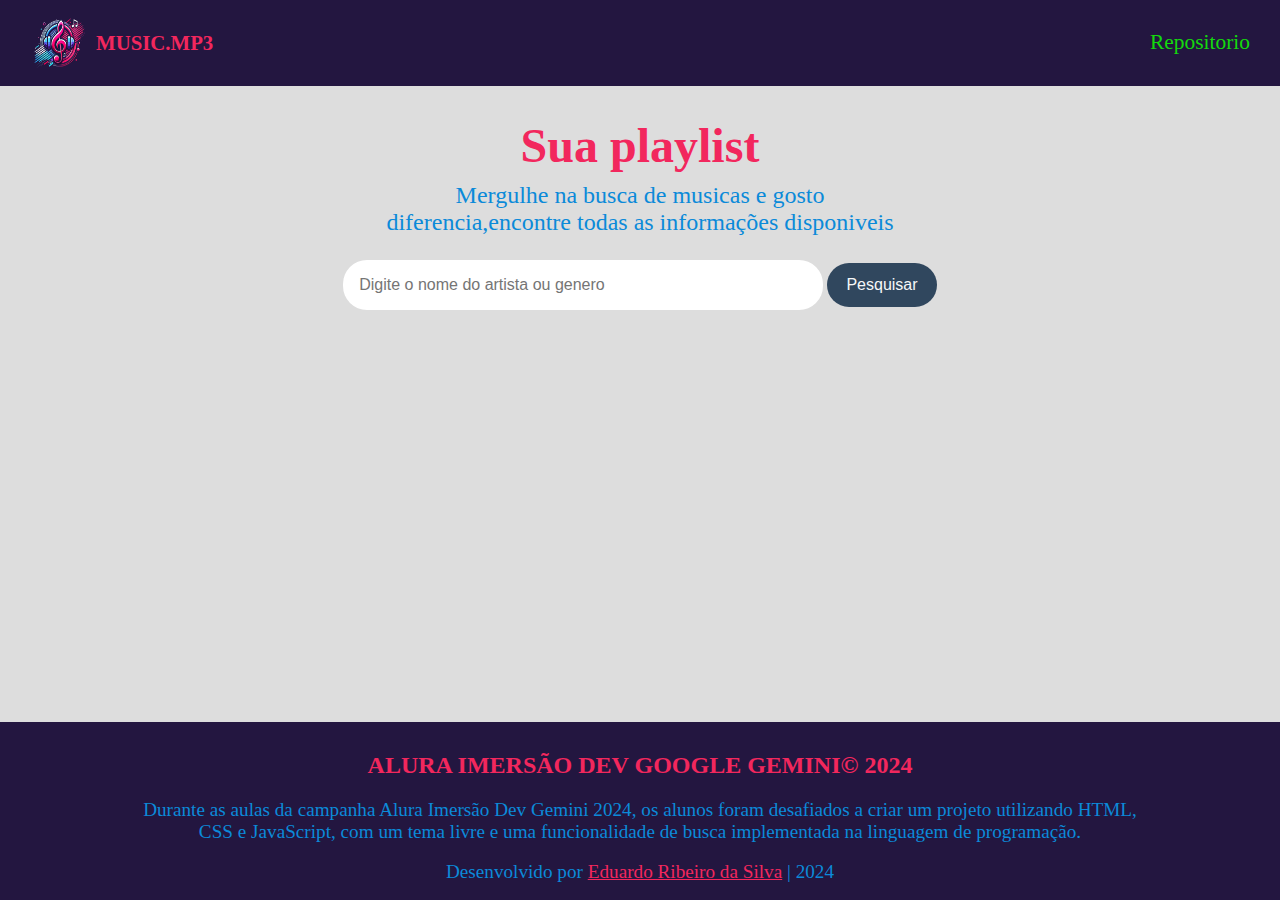
<file: index.html>
<!DOCTYPE html>
<html lang="pt-br">
<head>
    <meta charset="UTF-8">
    <meta name="viewport" content="width=device-width, initial-scale=1.0">
    <link rel="shortcut icon" type="image/jpg" href="imagens/icone.png"/>
    <link rel="stylesheet" href="estilos/style.css">
    
    <title>Music.mp3</title>
</head>
<body>
    <header>
        
        <a id="link-header" href="index.html">
            <span class="logo">
                <img class="icone" src="imagens/icone.png" alt="">
                <p>MUSIC.MP3</p>
            </span>
            <a id="repositorio" target="_blank" href="https://github.com/Edu1769">Repositorio</a>
        </a>
    </header>
    
    
    <main id="descricao-container">
        <section id="titulo">
            <h1> Sua playlist</h1>
            <p>Mergulhe na busca de musicas e gosto diferencia,encontre todas as informações disponiveis</p>
        </section>

        <section id="campoPesquisa">
            <input type="text" placeholder="Digite o nome do artista ou genero" id="campo-pesquisa">
            <button onclick="pesquisar()">Pesquisar</button>
        </section>

        <section id="descricao"></section>
    </main>

    <footer>
        <h2>ALURA IMERSÃO DEV GOOGLE GEMINI© 2024</h2>
        <p>Durante as aulas da campanha Alura Imersão Dev Gemini 2024, os alunos foram desafiados a criar um projeto utilizando HTML, CSS e JavaScript, com um tema livre e uma funcionalidade de busca implementada na linguagem de programação.</p><br>
        <p>Desenvolvido por <a target="_blank" href="https://github.com/Edu1769">Eduardo Ribeiro da Silva</a> | 2024</p>
    </footer>

    <script src="js/dados.js"></script>
    <script src="js/conteudo.js"></script>
    
</body>
</html>
</file>
<file: estilos/style.css>
body{
    position: relative;
    min-height: 100vh;
    margin: 0px;
    padding: 0px;
    background-color: #DDDDDD;
    font-family: Times, Times New Roman, serif
}
/* cabeçalho*/
header{
    padding: 10px;
    background-color: #231640;
    display: flex;
    justify-content: space-between;
    align-items: center;
}
#link-header{
    text-decoration: none;
}

.logo{
    display: flex;
    justify-content: center;
    text-align: center;
}
.logo p{
    margin-left: 10px;
    color: #F2275D;
    font-size: 1.3rem;
    font-weight: 800;
}
.icone{
    margin-left: 20px;
    width: 3.5rem;
}

#repositorio{
    color: #14D90D;
    font-size: 1.34rem;
    text-decoration: none;
    margin-right: 20px;
}
#repositorio:hover{
    text-decoration: underline;
}
/*------------- fim cabeçalho -------------*/




#titulo{
    margin: auto;
    text-align: center;
    width: 40vw;
    
}
#titulo h1{
    color: #F2275D;
    font-size: 3rem;
    margin-bottom: -15px;
}
#titulo p{
    color: #0B8AD9;
    font-size: 1.5rem;
}




#campoPesquisa {
    margin: auto; /* Espaçamento abaixo de cada seção */
    width: fit-content;
}

/* Estiliza os inputs dentro das seções */
#campoPesquisa input {
    width: 30rem; /* Largura dos inputs */
    border: none; /* Remove a borda padrão */
    padding: 1rem; /* Espaçamento interno */
    border-radius: 1.5rem; /* Borda arredondada */
    margin-bottom: 1rem; /* Espaçamento abaixo dos inputs */
    color: #45474B; /* Cor do texto */
    font-size: 1rem; /* Tamanho da fonte */
    box-sizing: border-box; /* Inclui padding e border na largura total */
}

/* Estiliza os botões dentro das seções */
#campoPesquisa button {
    padding: 0.8rem 1.2rem; /* Espaçamento interno do botão */
    border: none; /* Remove a borda padrão */
    border-radius: 1.5rem; /* Borda arredondada */
    background-color: #30475E; /* Cor de fundo do botão */
    color: #F5F7F8; /* Cor do texto do botão */
    font-size: 1rem; /* Tamanho da fonte */
    cursor: pointer; /* Muda o cursor para indicar que é clicável */
}

#error{
    width: 20PX;
}

/* css dos artistas exibidos na tela*/

#descricao-container{
    margin: auto;
    max-width: 70rem;
    padding-bottom: 20rem; 
}

.conteudo{
    border-radius: 6px;
    margin-top: 20px;
    text-align: center;
    font-size: 0.80rem;
    background-color: #231640;
    border: 1px solid #0B8AD9;
    width: 14rem;
    
}

.conteudo img{
    object-fit: cover;
    border-radius: 6px;
    width: 100%;
    height: 12rem;
}

.conteudo a{
    margin-bottom: 2px;
    text-decoration: none;
    color: #F2275D;
}
.conteudo a:hover{
    text-decoration: underline #14D90D;
}


#descricao{
    display: flex;
    flex-wrap: wrap;
    align-content: center;
    justify-content: space-evenly
}

/*------ FIM css dos artistas exibidos na tela ------------------*/




/* css dos FOOTER*/

footer{
    bottom: 0%;
    unicode-bidi: isolate;
    overflow-x: hidden;
    margin-top: 8vh;
    background-color: #231640; /* Cor de fundo do rodapé */
    color: #45474B; /* Cor do texto */
    text-align: center; /* Alinha o texto ao centro */
    padding-top: 10px; /* Espaçamento interno */
    padding-bottom: 8px;
    width: 100%; /* Largura total da página */
    font-size: 1rem; /* Tamanho da fonte */
    position: absolute;
    bottom: 0;
    width: 100%;
    height: 10em; 
}
footer h2{
    color: #F2275D;
}
footer p{
    width: 80vw;
    margin: auto;
    font-size: 1.2rem;
    color: #0B8AD9;
}
footer p a{
    color: #F2275D;
}

/* Fim css dos FOOTER*/
</file>
